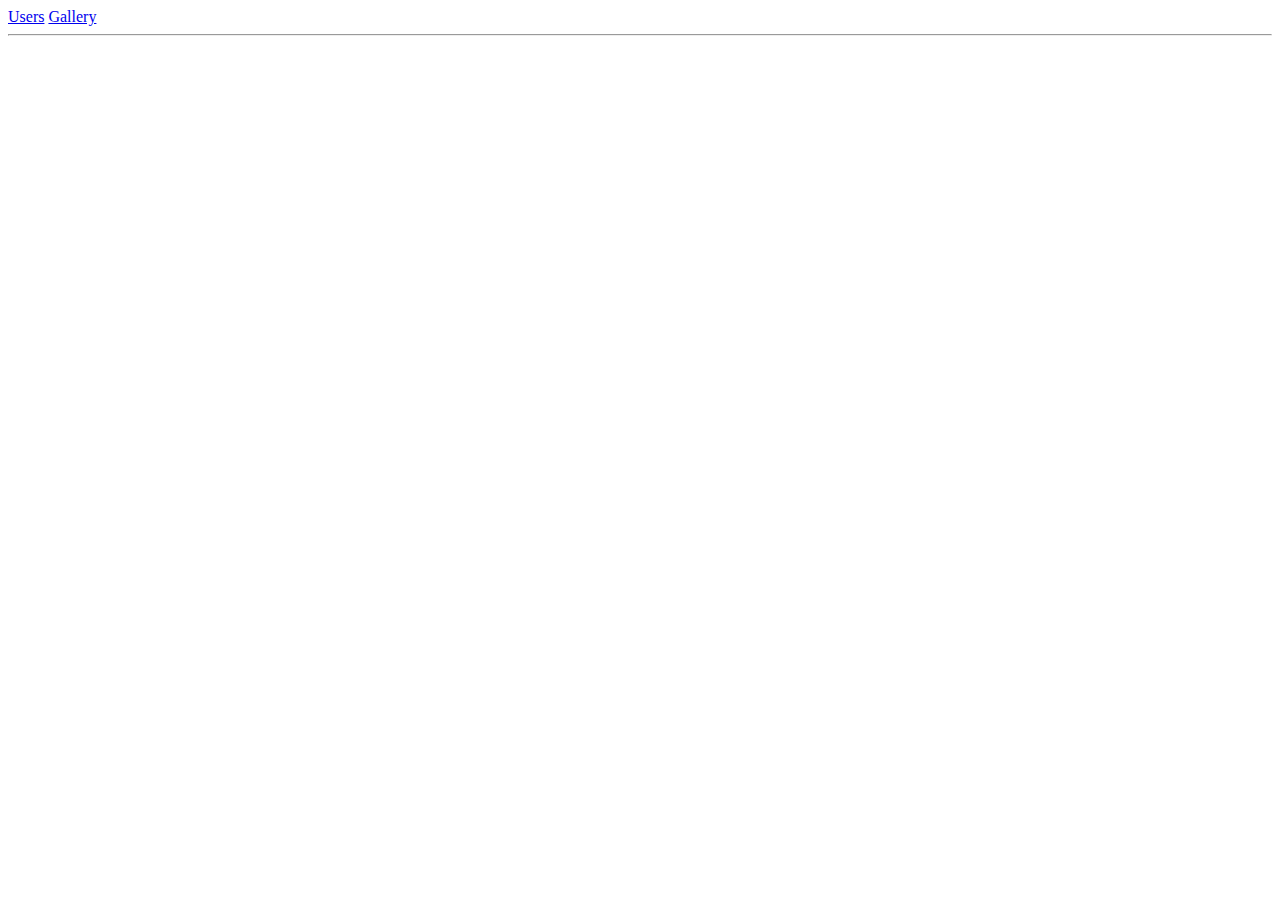
<file: header.html>
<!DOCTYPE html>
<html lang="en">

<head>
    <meta charset="UTF-8">
    <meta name="viewport" content="width=device-width, initial-scale=1.0">
    <meta http-equiv="X-UA-Compatible" content="ie=edge">
    <link rel="stylesheet" href="https://stackpath.bootstrapcdn.com/bootstrap/4.1.2/css/bootstrap.min.css" integrity="sha384-Smlep5jCw/wG7hdkwQ/Z5nLIefveQRIY9nfy6xoR1uRYBtpZgI6339F5dgvm/e9B" crossorigin="anonymous">
    <title>Users</title>
</head>

<body>
    <div class="container">
        <div class="row justify-content-center">
            <a class="btn btn-primary m-3" href="index.php?v=users">Users</a>
            <a class="btn btn-primary m-3" href="index.php?v=gallery">Gallery</a>
        </div>
    </div>
    <hr>
</body>

</html>
</file>
